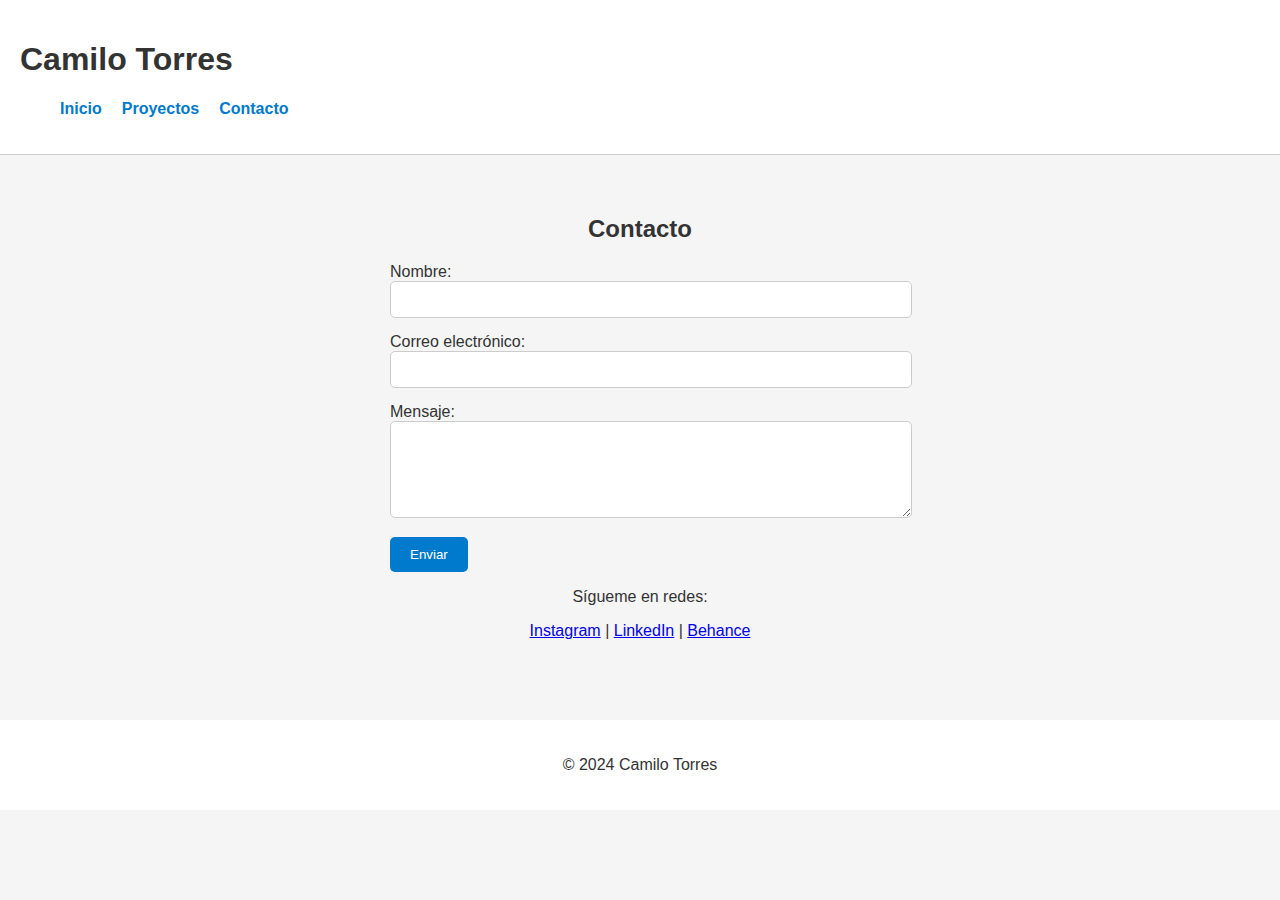
<file: contacto.html>
<!DOCTYPE html>
<html lang="es">
<head>
  <meta charset="UTF-8" />
  <meta name="viewport" content="width=device-width, initial-scale=1.0" />
  <title>Contacto – Camilo Torres</title>
  <link rel="stylesheet" href="style.css" />
</head>
<body>
  <header>
    <h1>Camilo Torres</h1>
    <nav>
      <ul>
        <li><a href="index.html">Inicio</a></li>
        <li><a href="proyectos.html">Proyectos</a></li>
        <li><a href="contacto.html">Contacto</a></li>
      </ul>
    </nav>
  </header>

  <main class="contacto">
    <h2>Contacto</h2>
    <form>
      <label for="nombre">Nombre:</label><br />
      <input type="text" id="nombre" name="nombre" required><br />

      <label for="email">Correo electrónico:</label><br />
      <input type="email" id="email" name="email" required><br />

      <label for="mensaje">Mensaje:</label><br />
      <textarea id="mensaje" name="mensaje" rows="5" required></textarea><br />

      <button type="submit">Enviar</button>
    </form>

    <div class="social">
      <p>Sígueme en redes:</p>
      <a href="#">Instagram</a> |
      <a href="#">LinkedIn</a> |
      <a href="#">Behance</a>
    </div>
  </main>

  <footer>
    <p>&copy; 2024 Camilo Torres</p>
  </footer>
</body>
</html>
</file>
<file: style.css>
body {
  font-family: Arial, sans-serif;
  background: #f5f5f5;
  margin: 0;
  padding: 0;
  color: #333;
}
header {
  background: #fff;
  padding: 20px;
  border-bottom: 1px solid #ccc;
}
nav ul {
  list-style: none;
  display: flex;
  gap: 20px;
}
nav a {
  text-decoration: none;
  color: #007acc;
  font-weight: bold;
}
.hero {
  padding: 40px;
  text-align: center;
  background: #e1f0ff;
}
.hero img.hero-banner {
  width: 100%;
  max-width: 900px;
  height: auto;
  max-height: 280px;
  object-fit: cover;
  border-radius: 8px;
  margin-bottom: 20px;
}
.btn {
  background: #007acc;
  color: white;
  padding: 10px 20px;
  text-decoration: none;
  display: inline-block;
  margin-top: 20px;
  border-radius: 5px;
}
.portfolio, .contacto {
  padding: 40px;
  text-align: center;
}
.grid-proyectos {
  display: grid;
  grid-template-columns: repeat(auto-fit, minmax(280px, 1fr));
  gap: 20px;
  margin-top: 30px;
}
.proyecto {
  background: white;
  padding: 20px;
  border-radius: 10px;
  box-shadow: 0 0 5px rgba(0,0,0,0.1);
}
.proyecto img {
  width: 100%;
  height: auto;
  border-radius: 8px;
}
form {
  max-width: 500px;
  margin: auto;
  text-align: left;
}
input, textarea {
  width: 100%;
  padding: 10px;
  margin-bottom: 15px;
  border-radius: 5px;
  border: 1px solid #ccc;
}
button {
  background-color: #007acc;
  color: white;
  padding: 10px 20px;
  border: none;
  border-radius: 5px;
}
footer {
  background: #fff;
  padding: 20px;
  text-align: center;
  margin-top: 40px;
}
</file>
